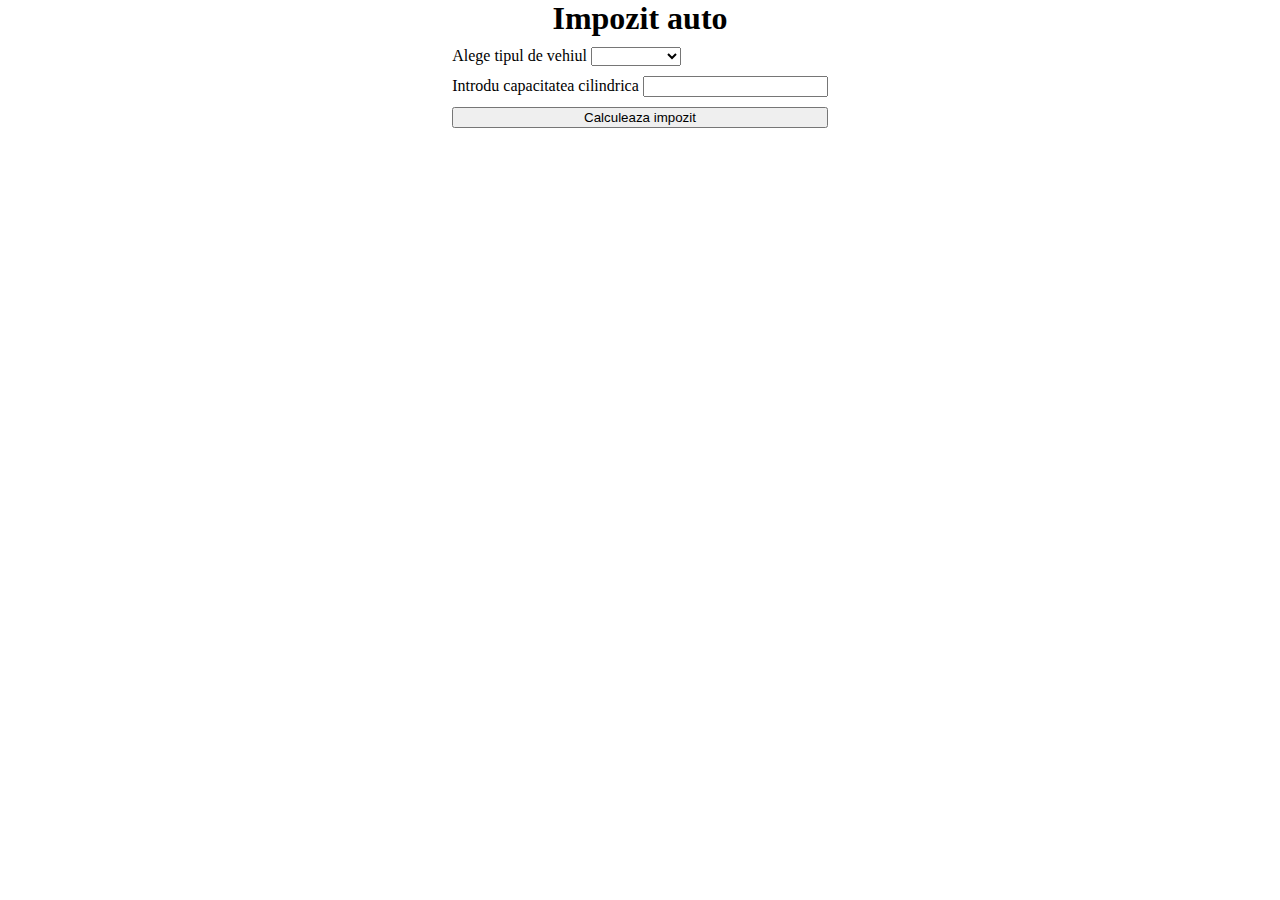
<file: HomeWork2-JS-Control-Flow/index.html>
<!DOCTYPE html>
<html lang="en">
<head>
    <meta charset="UTF-8">
    <meta http-equiv="X-UA-Compatible" content="IE=edge">
    <meta name="viewport" content="width=device-width, initial-scale=1.0">
    <title>Document</title>
    <script src="script.js"></script>
    <!-- <script src="alternative.js" defer></script> -->
    <link rel="stylesheet" href="index.css">
</head>
<body>
    <section id="section">
        <form id="form">
            <h1>Impozit auto</h1>
            <div>
                <label for="vehicle">Alege tipul de vehiul</label>
                <select name="vehicle" id="vehicle" required>
                    <option value=""></option>
                    <option value="motocicleta">Motocicleta</option>
                    <option value="cvadriclu">Cvadriclu</option>
                    <option value="triciclu">Triciclu</option>
                    <option value="autoturism">Autoturism</option>
                    <option value="autobuz">Autobuz</option>
                    <option value="microbuz">Microbuz</option>
                    <option value="tractor">Tractor</option>
                    <option value="microbuz">Camion</option>
                </select>
            </div>
            <div>
                <label for="capacity">Introdu capacitatea cilindrica</label>
                <input type="number" value="" name="capacity" id="capacity" required>
            </div>
            <button type="submit"> Calculeaza impozit</button>
        </form>

        <h2 id="result-container"></h2>

    </section>
</body>
</html>
</file>
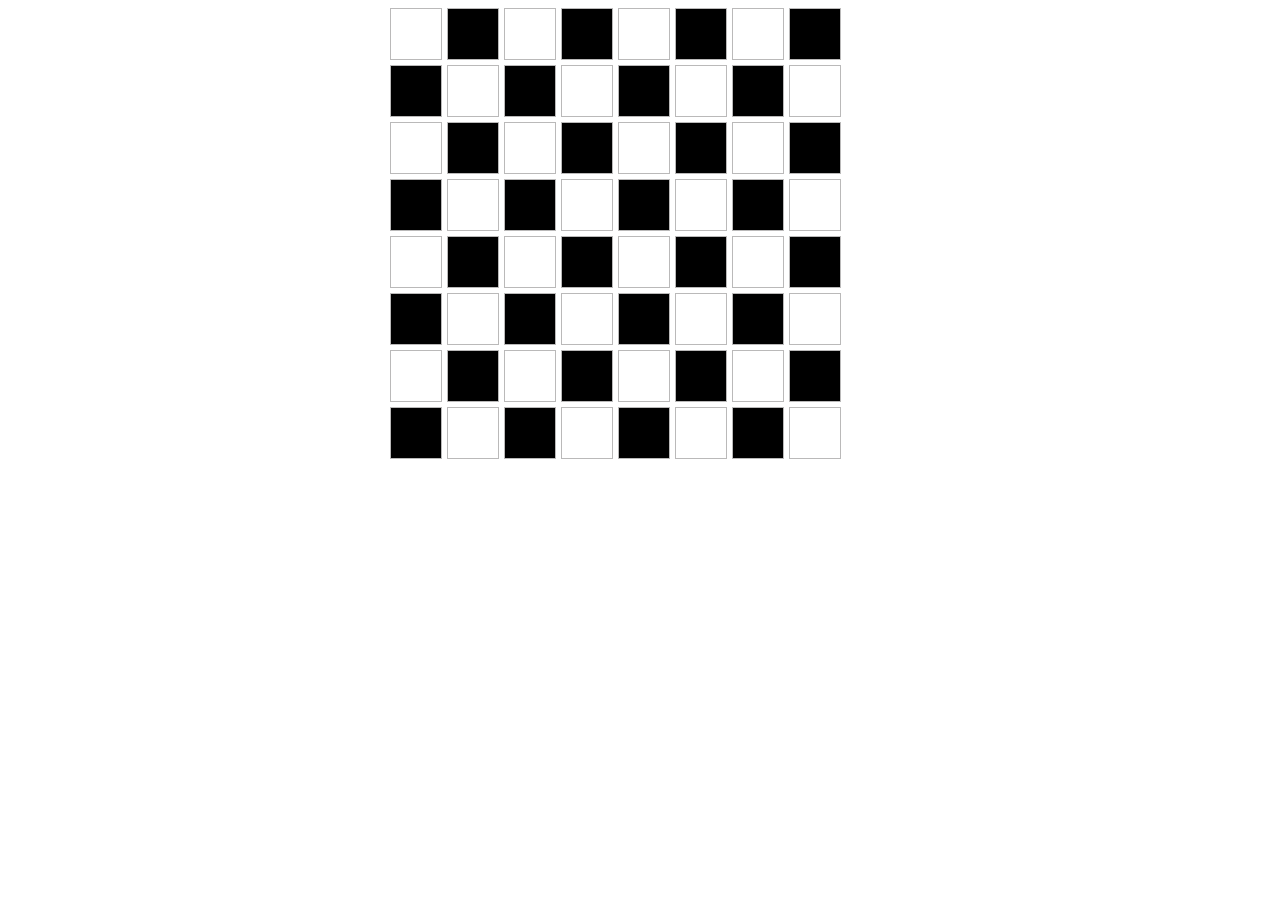
<file: Homework6-DOM-Manipulation/index.html>
<!DOCTYPE html>
<html lang="en">
<head>
    <meta charset="UTF-8">
    <meta http-equiv="X-UA-Compatible" content="IE=edge">
    <meta name="viewport" content="width=device-width, initial-scale=1.0">
    <title>Document</title>
    <link rel="stylesheet" href="styles.css">
    <script src="script.js" async></script>
</head>
<body>
    
<section class="chess-table" id="chess-table">

    </section>

</body>
</html>
</file>
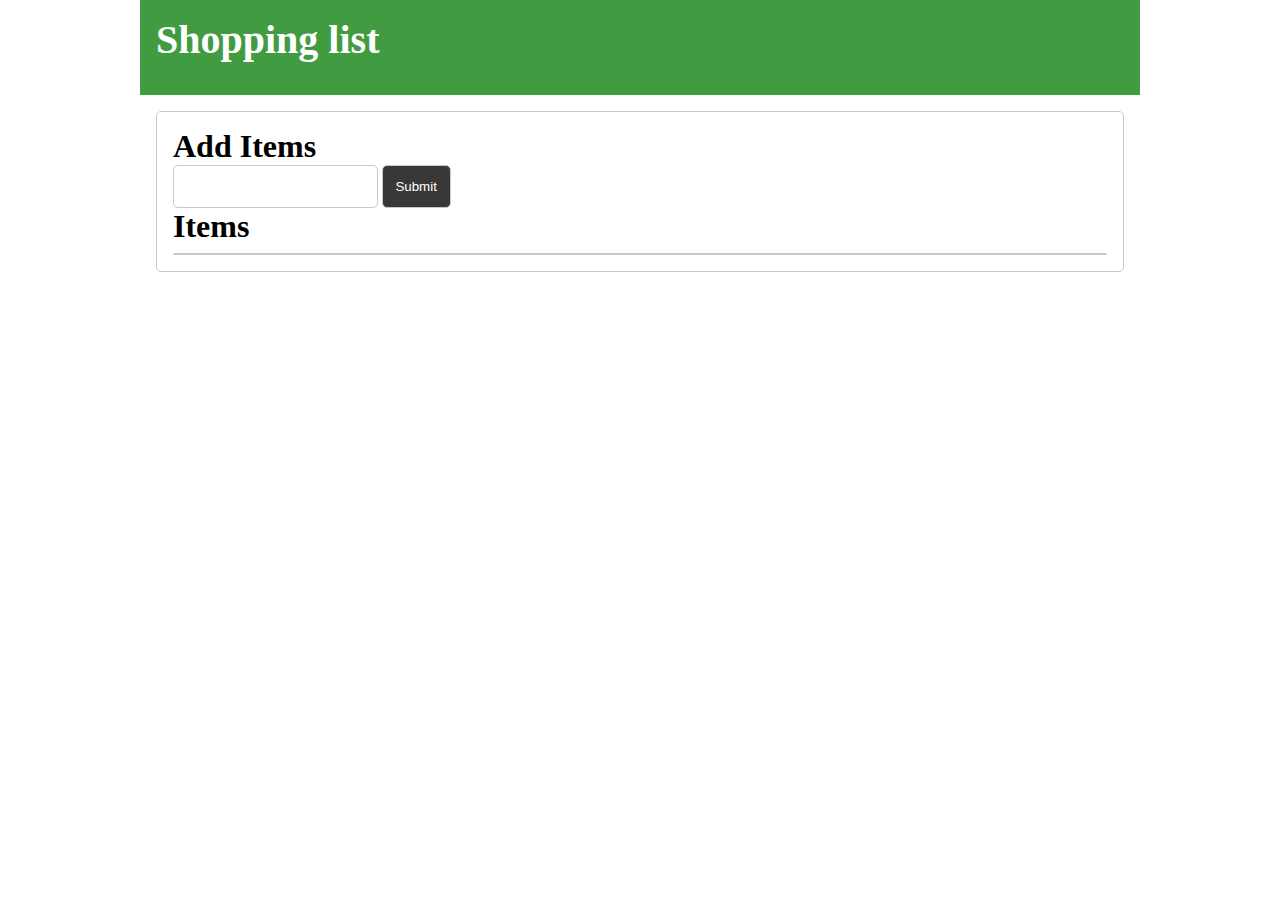
<file: homework7-JS-Event/index.html>
<!DOCTYPE html>
<html lang="en">
<head>
    <meta charset="UTF-8">
    <meta http-equiv="X-UA-Compatible" content="IE=edge">
    <meta name="viewport" content="width=device-width, initial-scale=1.0">
    <title>Document</title>
    <link rel="stylesheet" href="/homework7-JS-Event/styles/style.css">
        <link
      rel="stylesheet"
      href="./styles/media/media.css"
      media="screen and (min-width: 550px)"
    />
    <script src="script.js" async></script>
</head>
<body>
    <section>
        <div class="container">
            <h1><span>Shopping list</span></h1>
            <form action="" id="form">
                <label for="add-item">Add Items</label>
                <input type="text" name="add-item" id="add-item">
                <button id="btn" type="submitBtn">Submit</button>
                <span></span>
                
                <div>
                    <h2>Items</h2>
                    <ul id="list">
                        <!-- <li class="struck">aaaaaaaaaaaaaaaaaaaaaaa<button><svg stroke="currentColor" fill="currentColor" stroke-width="0" viewBox="0 0 16 16" height="1em" width="1em" xmlns="http://www.w3.org/2000/svg"><path d="M5.5 5.5A.5.5 0 016 6v6a.5.5 0 01-1 0V6a.5.5 0 01.5-.5zm2.5 0a.5.5 0 01.5.5v6a.5.5 0 01-1 0V6a.5.5 0 01.5-.5zm3 .5a.5.5 0 00-1 0v6a.5.5 0 001 0V6z"></path><path fill-rule="evenodd" d="M14.5 3a1 1 0 01-1 1H13v9a2 2 0 01-2 2H5a2 2 0 01-2-2V4h-.5a1 1 0 01-1-1V2a1 1 0 011-1H6a1 1 0 011-1h2a1 1 0 011 1h3.5a1 1 0 011 1v1zM4.118 4L4 4.059V13a1 1 0 001 1h6a1 1 0 001-1V4.059L11.882 4H4.118zM2.5 3V2h11v1h-11z" clip-rule="evenodd"></path></svg></button></li> -->
                        <!-- <li>ceva</li>
                        <li>ceva</li>
                        <li>ceva</li> -->
                    </ul>
                </div>
            </form>

        </div>
    </section>
</body>
</html>
</file>
<file: HomeWork2-JS-Control-Flow/index.css>
* {
    box-sizing: border-box;
    margin: 0;
}

section{
    width: 400px;
    display: flex;
    margin: 0 auto;
    align-items: center;
    flex-direction: column;
    gap: 30px;
}

h1{
    text-align: center; 
}

form{
    display: flex;
    justify-content: center;
    flex-direction: column; 
    gap: 10px
}
</file>
<file: Homework6-DOM-Manipulation/styles.css>
.chess-table{
    margin: 0 auto;
    display: flex;
    gap: 5px;
    flex-wrap: wrap;
    width: 500px;
}

.box{
    width: 50px;
    height: 50px;
    background-color: rgb(186, 186, 186);
    border: 1px solid rgb(186, 185, 185);
}

.odd{
 background-color: white;
}

.even{
 background-color: black;
}
</file>
<file: homework7-JS-Event/styles/style.css>
* {
  box-sizing: border-box;
  margin: 0;
}

section {
  display: flex;
  flex-direction: column;
  align-items: center;
}
section .container {
  width: 100%;
  gap: 1.5rem;
}
section .container h1 {
  background-color: rgb(65, 156, 65);
  color: white;
  font-size: 2.5rem;
  padding: 1rem 0 2rem 1rem;
}
section .container form {
  padding: 1rem;
  margin: 1rem;
  border: 1px solid rgb(201, 201, 201);
  border-radius: 5px;
}
section .container form label {
  display: block;
  font-size: 2rem;
  font-weight: 700;
}
section .container form input, section .container form button {
  padding: 0.8rem;
  border-radius: 5px;
  border: 1px solid rgb(201, 201, 201);
}
section .container form button {
  background-color: rgb(56, 56, 56);
  color: white;
}
section .container form button:hover {
  background-color: rgb(149, 149, 149);
  cursor: pointer;
}
section .container form span {
  padding-left: 2rem;
  color: rgb(255, 98, 59);
}
section .container form .disabled {
  display: none;
}
section .container form div h2 {
  padding-bottom: 0.5rem;
  font-size: 2rem;
}
section .container form div ul {
  list-style: none;
  padding: 0;
  border: 1px solid rgb(201, 201, 201);
  border-radius: 5px;
}
section .container form div ul li {
  display: flex;
  justify-content: space-between;
  padding-left: 1rem;
  align-items: center;
  cursor: pointer;
  word-wrap: break-word;
}
section .container form div ul li:not(:last-of-type) {
  border-bottom: 1px solid rgb(201, 201, 201);
}
section .container form div ul li button {
  padding: 1rem;
  border: 0;
  border-radius: 5px 0 0 5px;
  background: green;
  color: white;
  font-size: 1rem;
  cursor: pointer;
}
section .container form div ul li button:hover {
  background: red;
}
section .container form div ul li:first-of-type button {
  border-radius: 5px 5px 0 5px;
}
section .container form div ul li:last-of-type button {
  border-radius: 5px 0 5px 5px;
}
section .container form div ul .struck {
  text-decoration: line-through;
}/*# sourceMappingURL=style.css.map */
</file>
<file: homework7-JS-Event/styles/media/media.css>
.container {
  max-width: 1000px;
}/*# sourceMappingURL=media.css.map */
</file>
